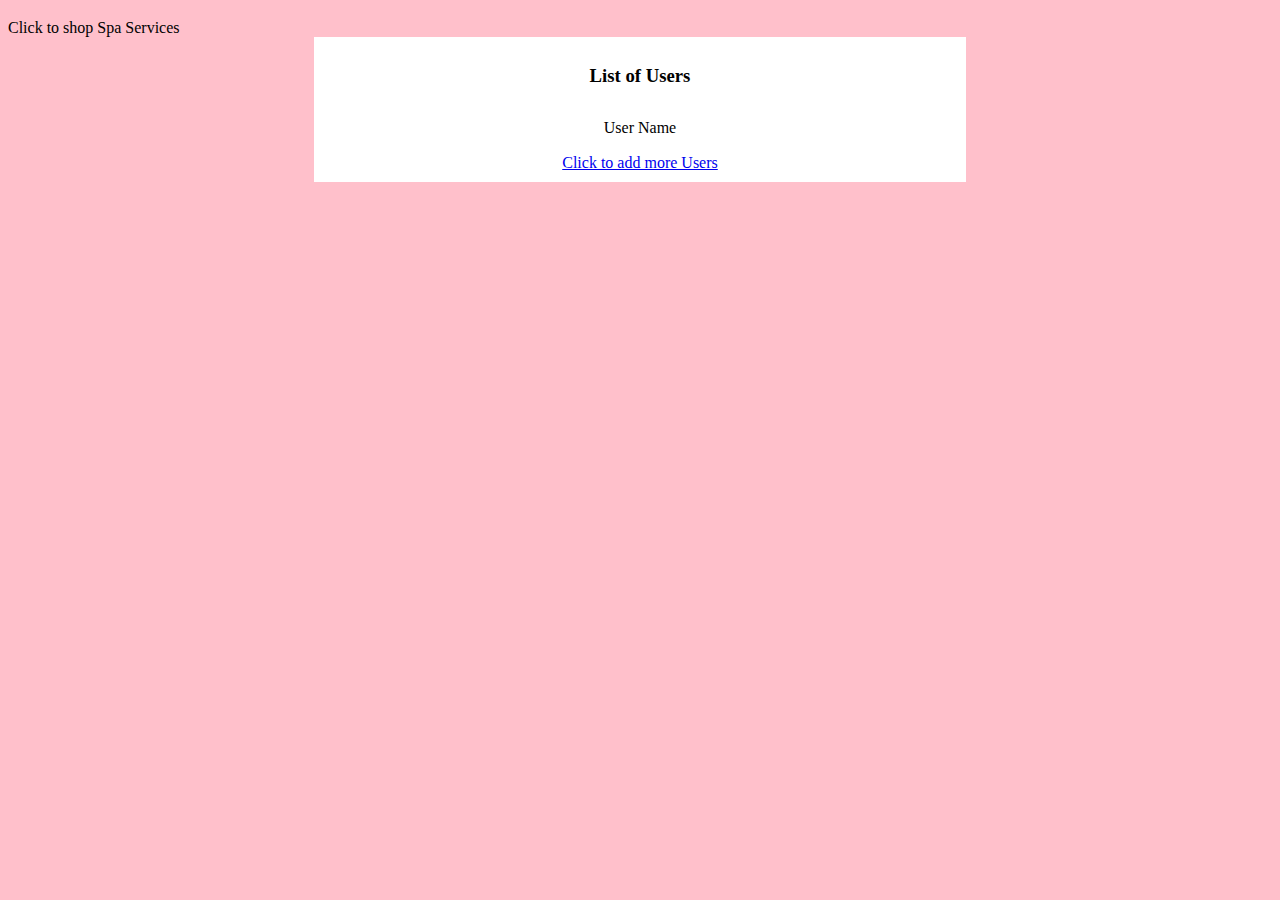
<file: src/main/resources/templates/user/index.html>
<!DOCTYPE html>
<html lang="en" xmlns:th="https://www.thymeleaf.org">
<head>
    <meta charset="UTF-8">
    <title>Welcome</title>
    <link href="../../static/css/styles.css" th:href="@{/css/styles.css}" rel="stylesheet" />
</head>
<body>
    <h3 th:text="'Welcome ' + ${userObj.userName} + ' !'"></h3>
    <a th:href= "@{/}" >Click to shop Spa Services</a>

<div>
    <h3> List of Users </h3>

    <table class="table table-striped">
        <thead>
        <tr>
            <td>User Name</td>
        </tr>
        </thead>
        <tr th:block th:each="aUser : ${users}">
            <td>
            <a th:href="@{user/details/{id}(id=${aUser.id})}" th:text="${aUser.userName}"> </a>
            </td>
        </tr>
    </table>

    <a href= "/user"> Click to add more Users </a>
</div>
</body>
</html>
</file>
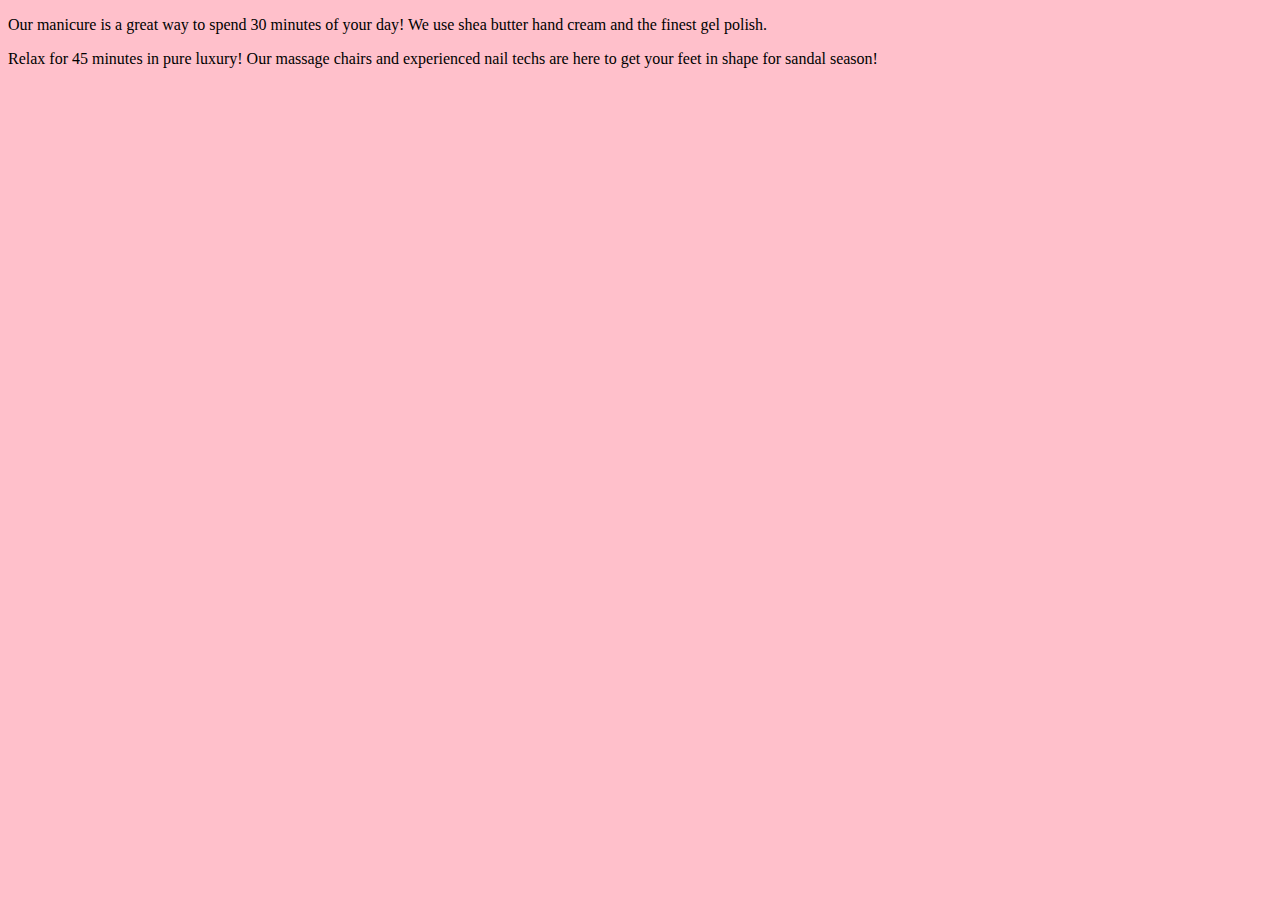
<file: src/main/resources/templates/fragments.html>
<!DOCTYPE html>
<html lang="en" xmlns:th = "http://www.thymeleaf.org/">
<head>
    <meta charset="UTF-8">
    <link href="../static/css/styles.css" th:href="@{/css/styles.css}" rel="stylesheet" />
    <title>Fragments</title>
</head>
<body>
    <p th:fragment = "manicureDescription">Our manicure is a great way to spend 30 minutes of your day! We use shea butter hand cream and the finest gel polish.</p>
    <p th:fragment = "pedicureDescription">Relax for 45 minutes in pure luxury! Our massage chairs and experienced nail techs are here to get your feet in shape for sandal season!</p>
</body>
</html>
</file>
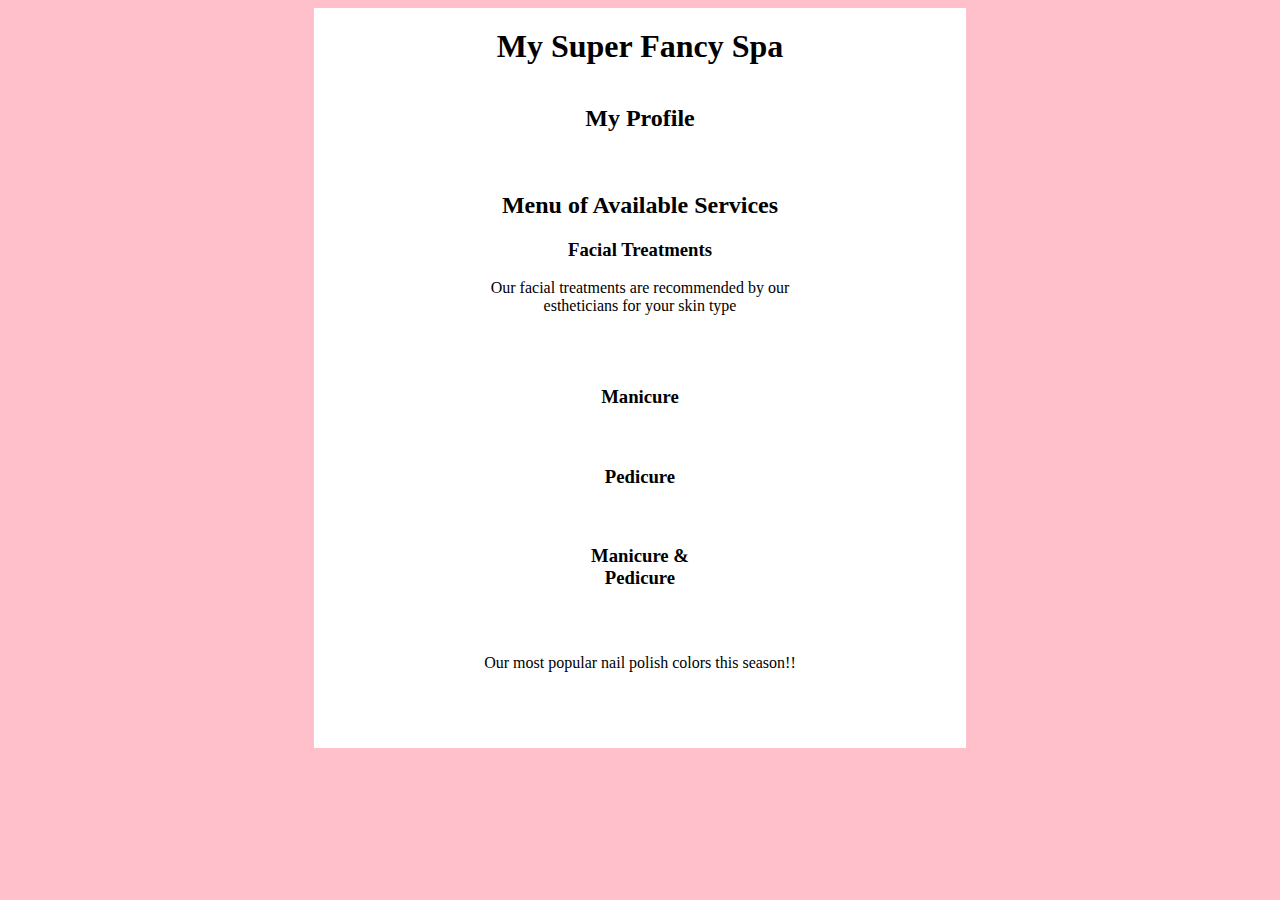
<file: src/main/resources/templates/menu.html>
<!DOCTYPE html>
<html lang="en" xmlns:th = "http://www.thymeleaf.org/">
<head>
    <meta charset="UTF-8" />
    <title>Spa Menu</title>
    <link href="../static/css/styles.css" th:href="@{/css/styles.css}" rel="stylesheet" />
    <script src="../script/script.js"></script>

</head>
<body>
<!--    <table id="myTable" onfocusin="tableOnFocus(this)">-->
        <div class="boxBorder" >
            <h1>My Super Fancy Spa</h1>
            <div id = "clientProfile">
                <h2>My Profile</h2>
                <p th:text="${name}"></p>
                <p th:text="${skintype}"></p>
                <p th:text="${manipedi}"></p>
            </div>

            <div id = "servicesMenu">
                <h2>Menu of Available Services</h2>
                <h3>Facial Treatments</h3>
                <p>Our facial treatments are recommended by our estheticians for your skin type</p>
                <table>
                    <th:block th:each="facial : ${appropriateFacials}">
                        <tr>
                            <td th:text="${facial}"> </td>
                        </tr>
                    </th:block>
                </table>

                <div th:if="${manipedi.equals('manicure')}">
                    <h3>Manicure</h3>
                    <p th:replace="~{fragments :: manicureDescription}"></p>
                </div>

                <div th:if="${manipedi.equals('pedicure')}">
                    <h3>Pedicure</h3>
                    <p th:replace="~{fragments :: pedicureDescription}"></p>
                </div>

                <div th:if="${manipedi.equals('both')}">
                    <h3>Manicure & Pedicure</h3>
                    <p th:replace="fragments :: manicureDescription"></p>
                    <p th:replace="fragments :: pedicureDescription"></p>
                </div>
            </div>

            <!--BONUS MISSION #1: -->
            <footer>
                <div>
                    <p> Our most popular nail polish colors this season!!</p>
                </div>
                <div id="polish-collection">
                    <th:block th:each="choice : ${nailPaintChoices}">
                        <div class="polish-sample" th:style="'background-color: ' + ${choice}"> </div>
                    </th:block>
                </div>
            </footer>
        </div>
<!--    </table>-->
</body>
</html>
</file>
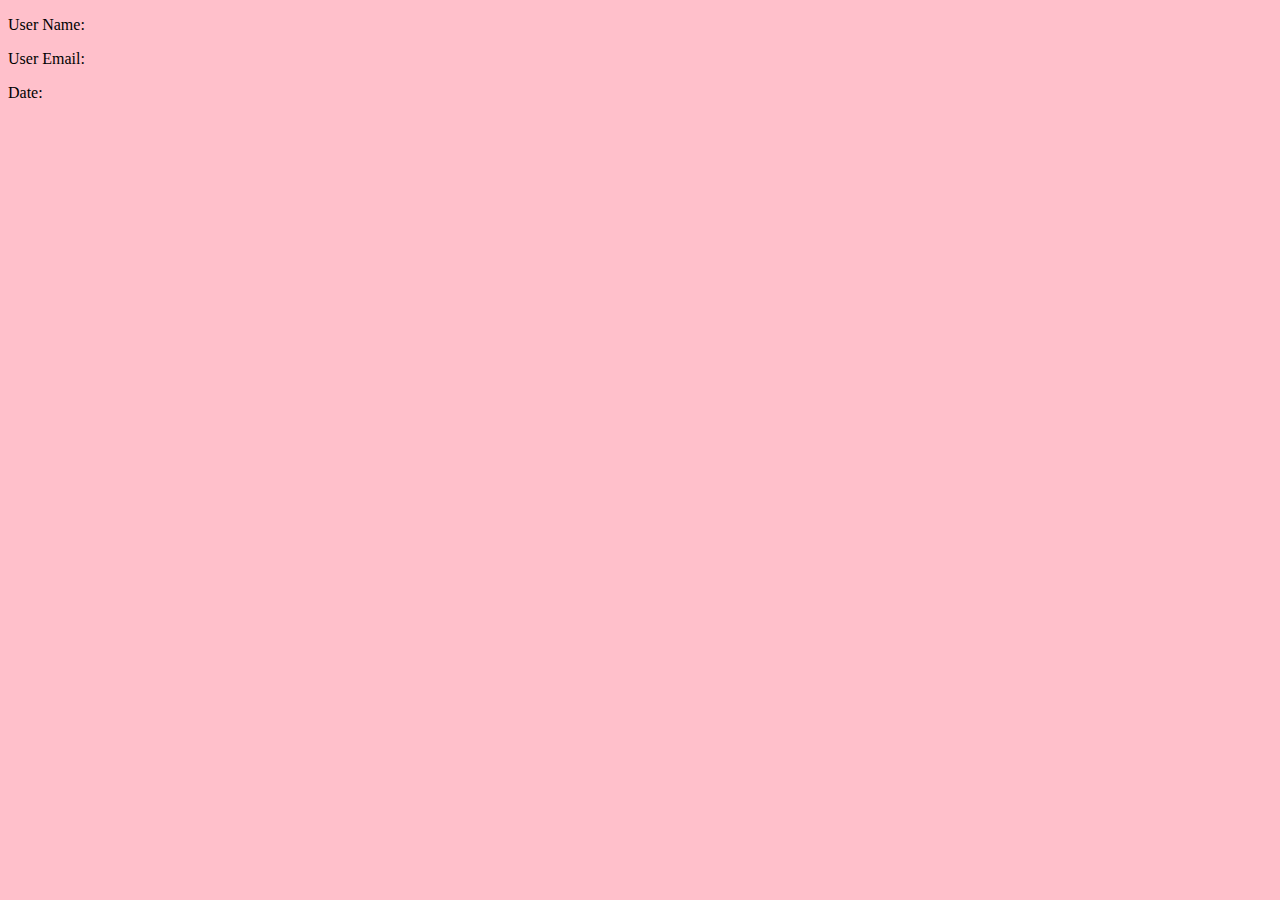
<file: src/main/resources/templates/user/details.html>
<!DOCTYPE html>
<html lang="en" xmlns:th="https://www.thymeleaf.org">
<head>
    <meta charset="UTF-8"/>
    <title>User Details</title>
    <link href="../../static/css/styles.css" th:href="@{/css/styles.css}" rel="stylesheet" />
</head>
<body>
    <p>User Name: <span th:text="${user.userName}"></span></p>
    <p>User Email: <span th:text="${user.email}"></span></p>
    <p>Date: &nbsp;&nbsp;&nbsp;&nbsp;&nbsp;&nbsp;&nbsp;&nbsp;&nbsp;&nbsp;<span th:text="${user.dateToday}"></span></p>
</body>
</html>
</file>
